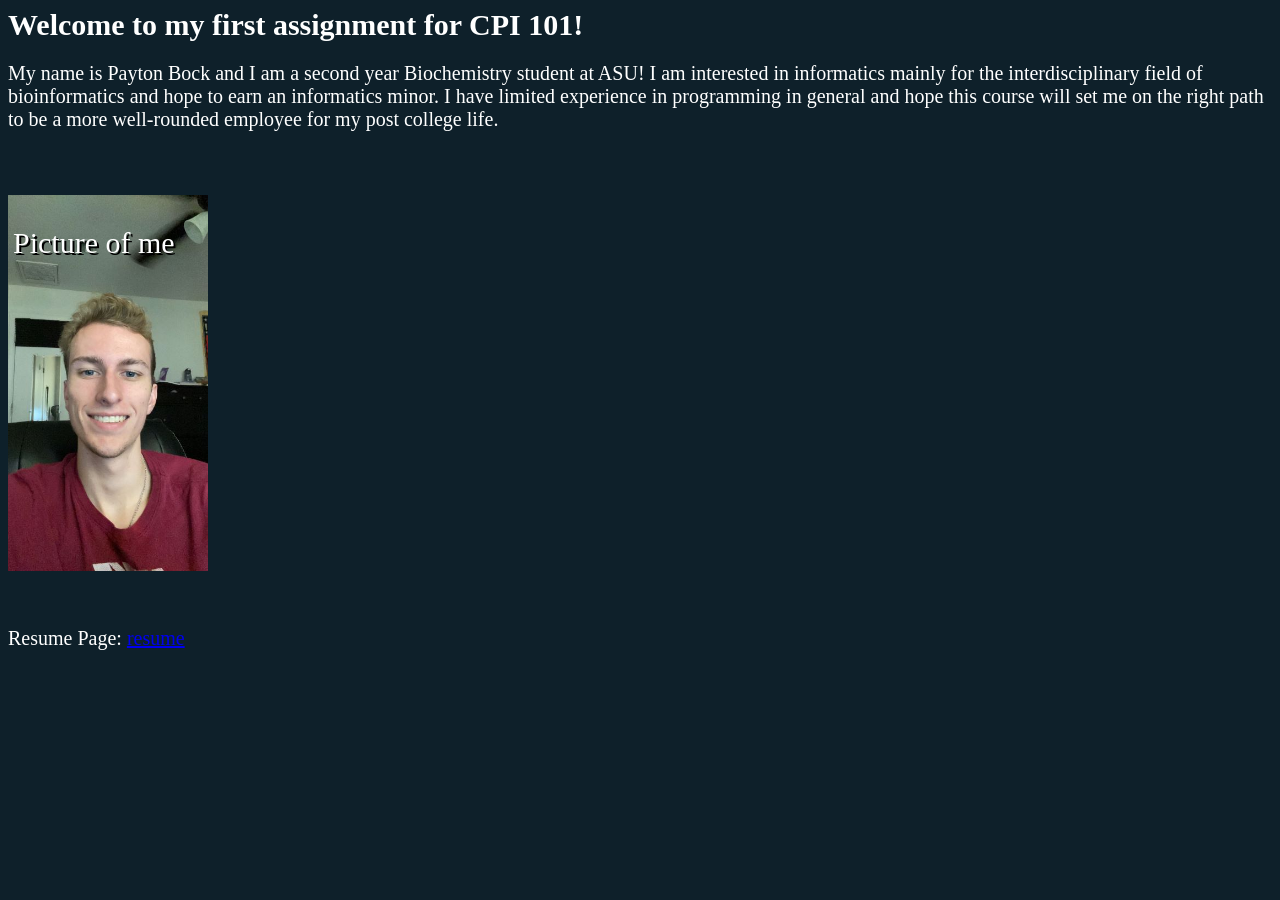
<file: index.html>
<html>
	<head>

		<link rel="stylesheet" href="style.css">

	<title>
			Payton Bock's Biography and Resume Website
	</title>

    <h1> Welcome to my first assignment for CPI 101! <br> </h1>
	</head>

	<body> 
       
		<p>
	
			My name is Payton Bock and I am a second year Biochemistry student at ASU! I am interested in informatics mainly for the interdisciplinary field of bioinformatics and hope to earn an informatics minor. I have limited experience in programming in general and hope this course will set me on the right path to be a more well-rounded employee for my post college life.

		</p>
		<div class="box">
				<div class="pic_top">
					Picture of me
				</div> 

		<img src="biographyimage.jpg"alt="Picture of me!" width="200" height="376">
		</div>
		<br>
		<br>

		<p>
		Resume Page: <a href="resume.html">resume</a> 
		</p>

	     </div>

	</body>

</html>
</file>
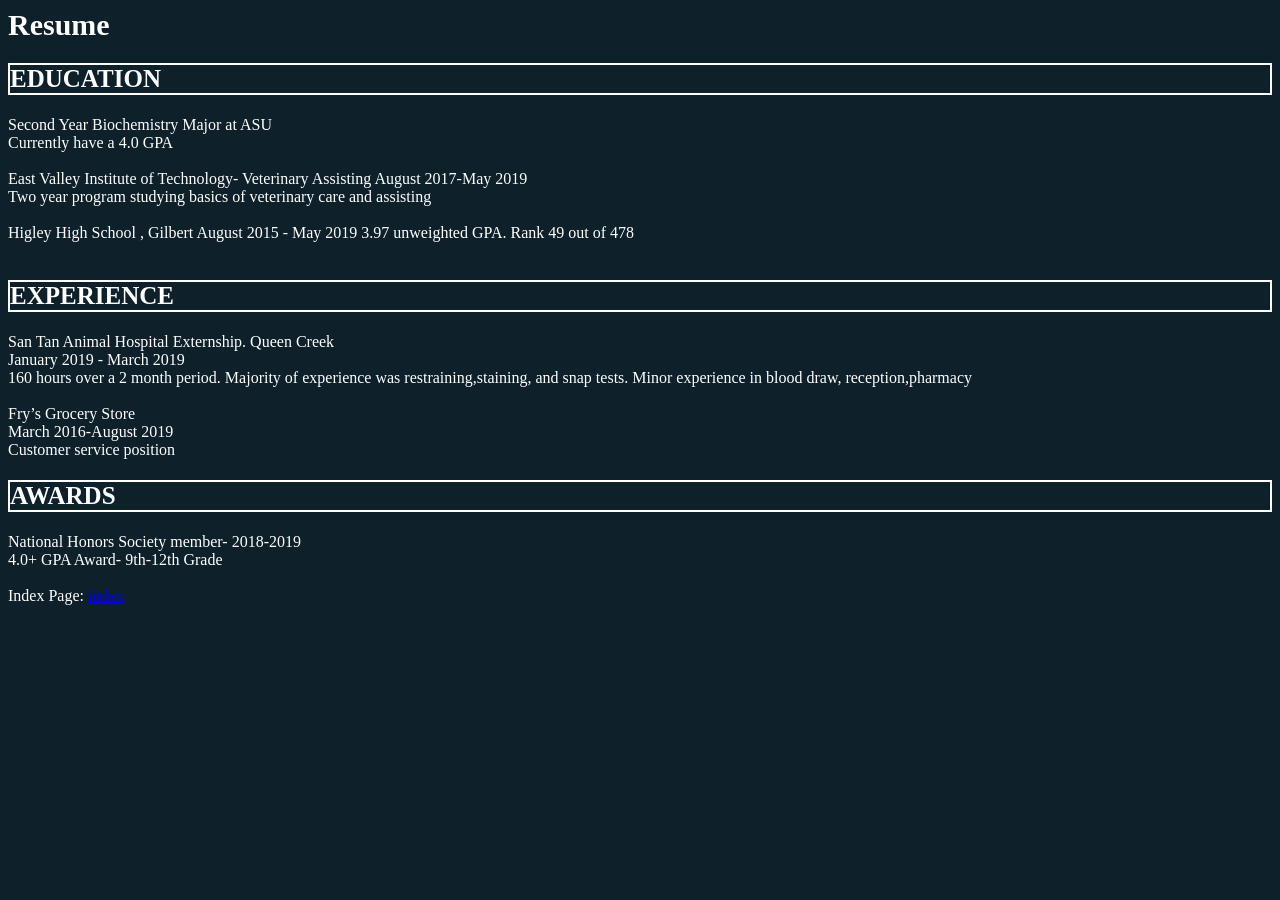
<file: resume.html>
<htmL>
	<head>
		<link rel="stylesheet" href="style.css">
		<title>
			Personal Resume!
		</title>
		<h1> Resume </h1>
	</head>

	<body>

		<p>
			<h2> EDUCATION </h2>
			Second Year Biochemistry Major at ASU 
			<br>
			 Currently have a 4.0 GPA
			<br><br>
			East Valley Institute of Technology- Veterinary Assisting
			August 2017-May 2019
			<br>
			Two year program studying basics of veterinary care and assisting
			<br><br>
			Higley High School , Gilbert
			August 2015 - May 2019
			3.97 unweighted GPA. Rank 49 out of 478
			<br><br>
			
			<h2> EXPERIENCE </h2>

			San Tan Animal Hospital Externship. Queen Creek
			<br>
			January 2019 - March 2019
			<br>

			160 hours over a 2 month period. Majority of experience was restraining,staining, and snap tests. Minor experience in blood draw, reception,pharmacy
			<br><br>
			Fry’s Grocery Store
			<br>
			March 2016-August 2019
			<br>
			Customer service position

			<h2>AWARDS</h2>
			National Honors Society member- 2018-2019
			<br>
			4.0+ GPA Award- 9th-12th Grade
			<br><br>

			Index Page: <a href="index.html">index</a> 
</htmL>
</file>
<file: style.css>
body {background-color:#0E202A;color:white;}
p {color:white;font-size: 20px} 
body {color:white;}
h1 {font-size: 30px;color:white; style:text-align-center }
h2 {font-size: 25px;color:white; border: 2px solid white; }
a:hover {color: orange;}



.pic_top{
	position: relative;
	padding: 5px;
	top: 70px;    
    	font-size: 30px;
    	color:white;
    	text-shadow: 2px 2px #000000;}
</file>
